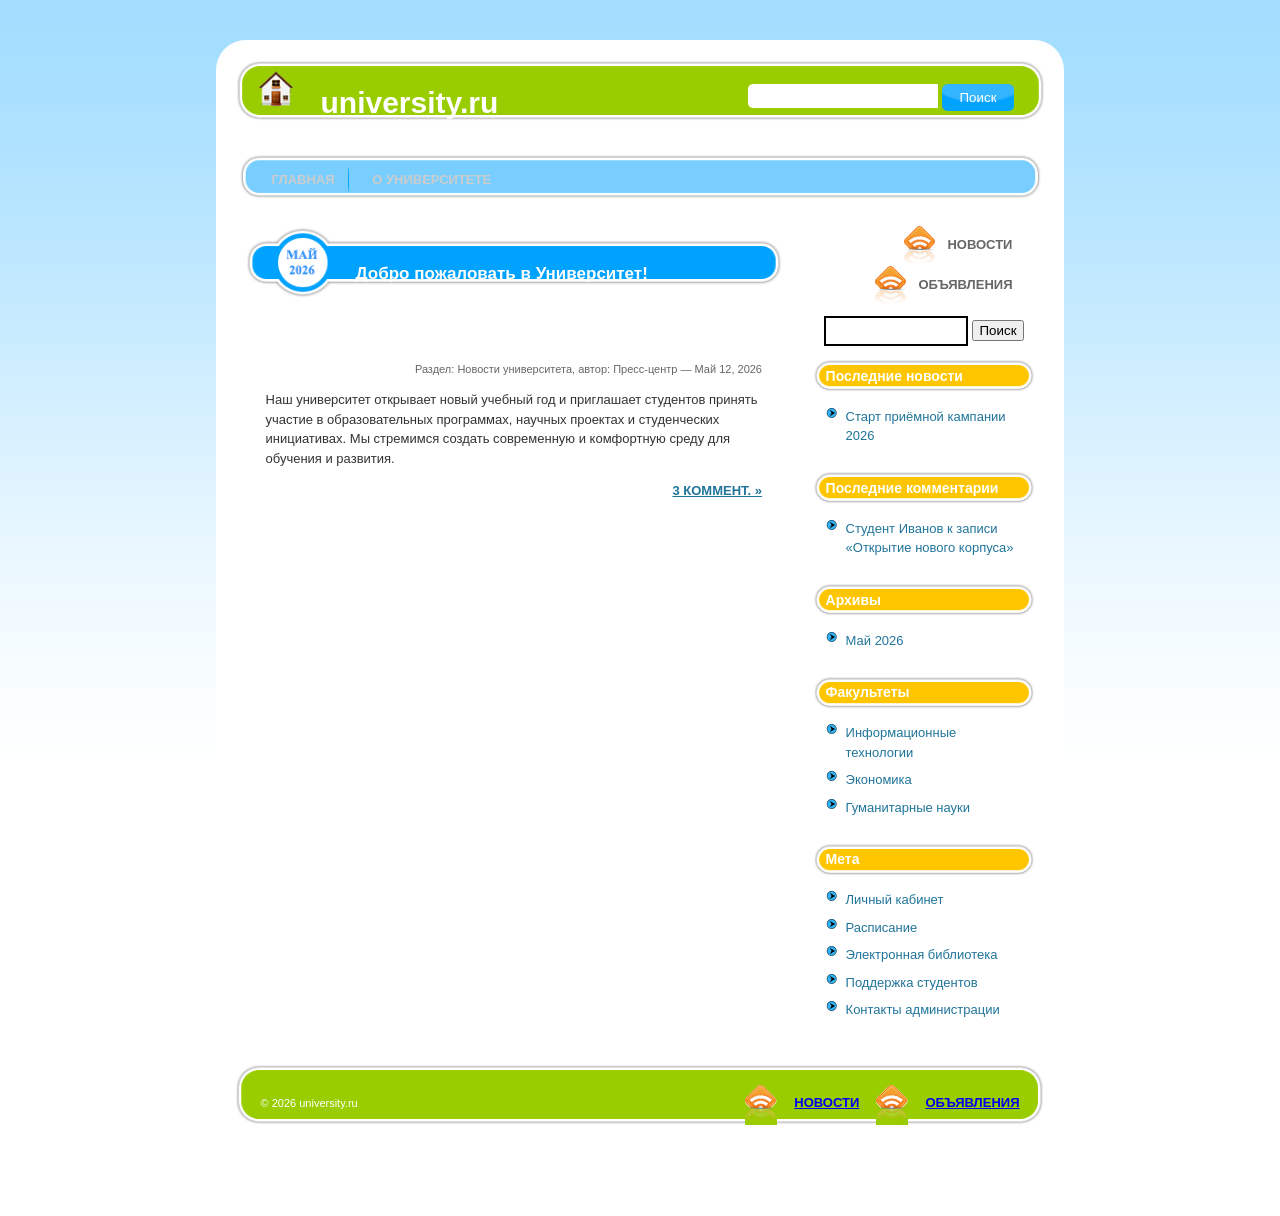
<file: index.html>
<!DOCTYPE html>
<html lang="ru">
<head>
    <meta charset="UTF-8">
    <title>university.ru</title>
    <link rel="stylesheet" href="css/typography.css">
    <link rel="stylesheet" href="css/structure.css">
    <link rel="stylesheet" href="css/menus.css">
    <link rel="stylesheet" href="css/images.css">
</head>
<body>
    <div class="wrapper">
        
        <!-- ШАПКА -->
        <div class="top-bar">
            <div class="logo">university.ru</div>
            <div class="search">
                <input type="text" class="search-text">
                <button class="search-btn">Поиск</button>
            </div>
        </div>

        <!-- МЕНЮ -->
        <div class="menu">
            <a href="#"><span>ГЛАВНАЯ</span></a>
            <a href="#"><span>О УНИВЕРСИТЕТЕ</span></a>
        </div>

        <!-- ОСНОВНОЙ БЛОК -->
        <div class="main">
            
            <!-- КОНТЕНТ -->
            <div class="content">
                <div class="date-box">Добро пожаловать в Университет!</div>
                <div class="post">
                    <div class="post_meta">
                        Раздел: Новости университета, автор: Пресс‑центр — Май 12, 2026
                    </div>
                    <div class="post_body">
                        <p>
                            Наш университет открывает новый учебный год и приглашает студентов 
                            принять участие в образовательных программах, научных проектах и 
                            студенческих инициативах. Мы стремимся создать современную и 
                            комфортную среду для обучения и развития.
                        </p>
                    </div>
                    <div class="post_comments"><a href="#">3 КОММЕНТ. »</a></div>
                </div>
            </div>

            <!-- САЙДБАР -->
            <div class="sidebar">
                
                <!-- RSS | КОММЕНТ. -->
                <div class="rss-comment-row">
                    <span class="rss-link">
                        <span class="rss-icon"></span>
                        <a href="#">НОВОСТИ</a>
                    </span>
                    <span class="rss-link">
                        <span class="rss-icon"></span>
                        <a href="#">ОБЪЯВЛЕНИЯ</a>
                    </span>
                </div>
                    
                <!-- Поиск -->
                <div class="sidebar-search">
                    <input type="text" class="search-text-sidebar">
                    <button>Поиск</button>
                </div>

                <div class="block">
                    <h3>Последние новости</h3>
                    <ul>
                        <li><a href="#">Старт приёмной кампании 2026</a></li>
                    </ul>
                </div>

                <div class="block">
                    <h3>Последние комментарии</h3>
                    <ul>
                        <li><a href="#">Студент Иванов к записи «Открытие нового корпуса»</a></li>
                    </ul>
                </div>

                <div class="block">
                    <h3>Архивы</h3>
                    <ul>
                        <li><a href="#">Май 2026</a></li>
                    </ul>
                </div>

                <div class="block">
                    <h3>Факультеты</h3>
                    <ul>
                        <li><a href="#">Информационные технологии</a></li>
                        <li><a href="#">Экономика</a></li>
                        <li><a href="#">Гуманитарные науки</a></li>
                    </ul>
                </div>

                <div class="block">
                    <h3>Мета</h3>
                    <ul>
                        <li><a href="#">Личный кабинет</a></li>
                        <li><a href="#">Расписание</a></li>
                        <li><a href="#">Электронная библиотека</a></li>
                        <li><a href="#">Поддержка студентов</a></li>
                        <li><a href="#">Контакты администрации</a></li>
                    </ul>
                </div>
            </div>
        </div>

        <!-- ФУТЕР -->
        <div class="footer">
            <div class="footer-left">© 2026 university.ru</div>
            <div class="footer-right">
                <span class="footer-rss"></span>
                <span><a href="#">НОВОСТИ</a></span> 
                <span class="footer-rss"></span>
                <span><a href="#">ОБЪЯВЛЕНИЯ</a></span>
            </div>
        </div>

    </div>
</body>
</html>
</file>
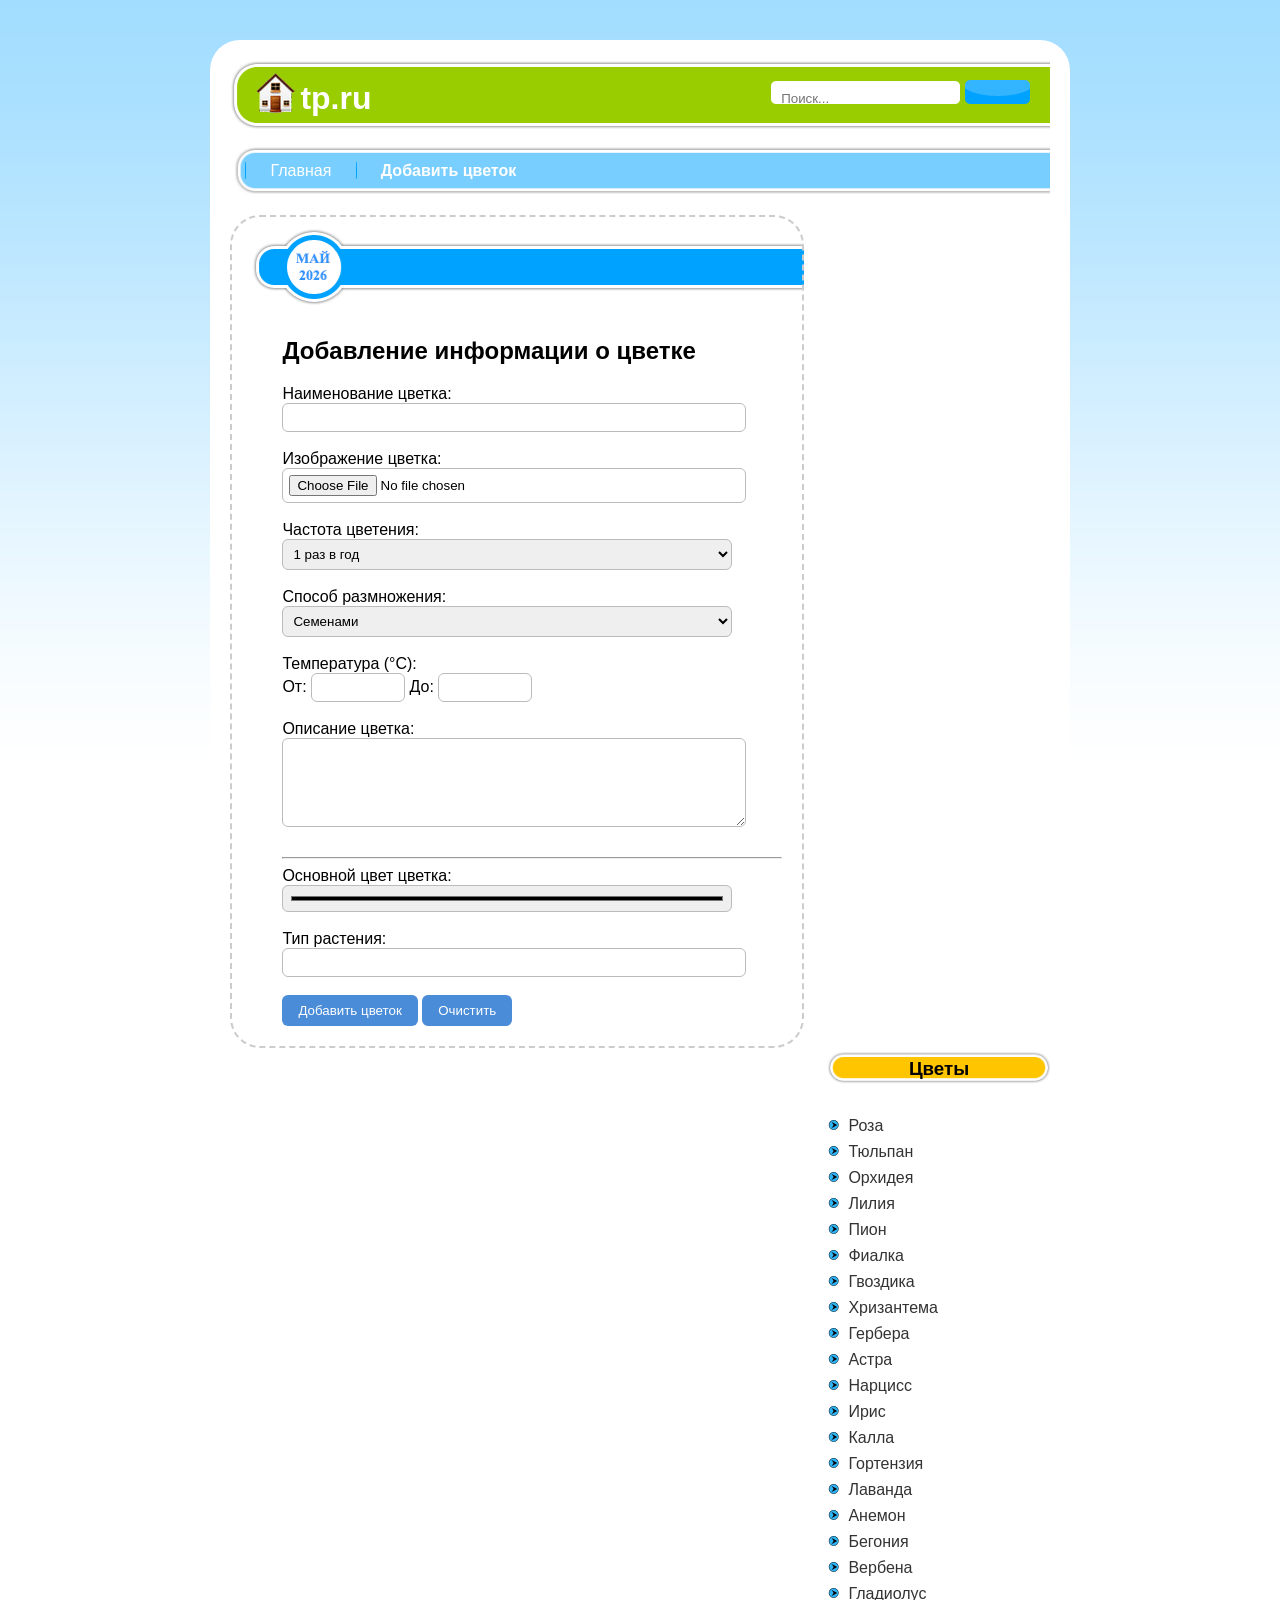
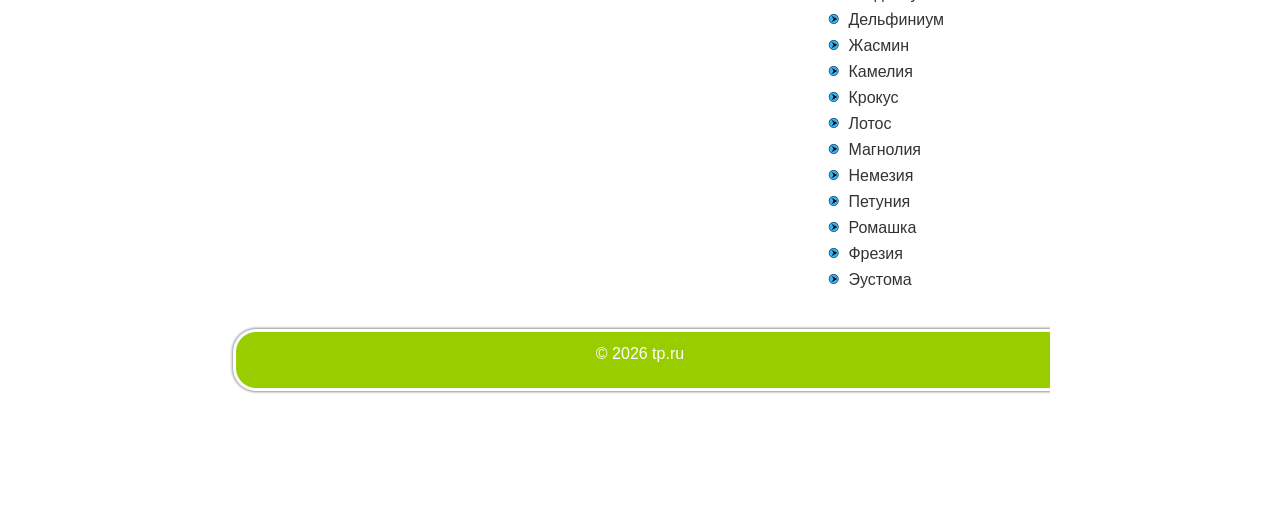
<file: index2.html>
<!DOCTYPE html>
<html lang="ru">
<head>
    <meta charset="UTF-8">
    <title>Добавление информации о цветке</title>
    <link rel="stylesheet" href="css/style2.css">
</head>

<body>

<div class="wrapper">

    <!-- ШАПКА -->
    <div class="top-bar">
        <div class="logo">tp.ru</div>
        <div class="search">
            <input type="text" placeholder="Поиск...">
            <button></button>
        </div>
        <div style="clear: both;"></div>
    </div>

    <!-- МЕНЮ -->
    <div class="menu">
        <a href="index.html">Главная</a>
        <a href="index2.html" class="active">Добавить цветок</a>
    </div>

    <!-- ОСНОВНОЙ БЛОК -->
    <div class="main">

        <div class="content">

            <div class="post">

                <h2>Добавление информации о цветке</h2>

                <form name="flower_form" enctype="multipart/form-data">

                    <label>Наименование цветка:<br>
                        <input class="input" type="text" name="flower_name" required>
                    </label><br><br>

                    <label>Изображение цветка:<br>
                        <input class="input" type="file" name="flower_img" accept=".jpg, .jpeg" required>
                    </label><br><br>

                    <label>Частота цветения:<br>
                        <select class="input" name="flowering" required>
                            <option value="once_year">1 раз в год</option>
                            <option value="twice_year">2 раза в год</option>
                            <option value="seasonal">Сезонное</option>
                            <option value="constant">Постоянное</option>
                        </select>
                    </label><br><br>

                    <label>Способ размножения:<br>
                        <select class="input" name="reproduction" required>
                            <option value="seeds">Семенами</option>
                            <option value="cuttings">Черенками</option>
                            <option value="division">Делением куста</option>
                            <option value="bulbs">Луковицами</option>
                        </select>
                    </label><br><br>

                    <label>Температура (°C):<br>
                        От: <input class="input small" type="number" name="temp_min" min="-20" max="50" required>
                        До: <input class="input small" type="number" name="temp_max" min="-20" max="50" required>
                    </label><br><br>

                    <label>Описание цветка:<br>
                        <textarea class="input" name="description" cols="50" rows="5" required></textarea>
                    </label><br><br>

                    <hr>
                    <label>Основной цвет цветка:<br>
                        <input class="input" type="color" name="flower_color">
                    </label><br><br>

                    <label>Тип растения:<br>
                        <input class="input" list="plant_types" name="plant_type">
                        <datalist id="plant_types">
                            <option value="Комнатное">
                            <option value="Садовое">
                            <option value="Тропическое">
                            <option value="Суккулент">
                        </datalist>
                    </label><br><br>

                    <input class="btn" type="submit" value="Добавить цветок">
                    <input class="btn" type="reset" value="Очистить">

                </form>

              <div id="result">
             </div>
            </div>

        </div>

<!-- САЙДБАР -->
<div class="sidebar">
    <div class="block">
        <h3>Цветы</h3>
        <ul>
            <li><a href="images/цветок1.jpg">Роза</a></li>
            <li><a href="#">Тюльпан</a></li>
            <li><a href="#">Орхидея</a></li>
            <li><a href="#">Лилия</a></li>
            <li><a href="#">Пион</a></li>
            <li><a href="#">Фиалка</a></li>
            <li><a href="#">Гвоздика</a></li>
            <li><a href="#">Хризантема</a></li>
            <li><a href="#">Гербера</a></li>
            <li><a href="#">Астра</a></li>
            <li><a href="#">Нарцисс</a></li>
            <li><a href="#">Ирис</a></li>
            <li><a href="#">Калла</a></li>
            <li><a href="#">Гортензия</a></li>
            <li><a href="#">Лаванда</a></li>
            <li><a href="#">Анемон</a></li>
            <li><a href="#">Бегония</a></li>
            <li><a href="#">Вербена</a></li>
            <li><a href="#">Гладиолус</a></li>
            <li><a href="#">Дельфиниум</a></li>
            <li><a href="#">Жасмин</a></li>
            <li><a href="#">Камелия</a></li>
            <li><a href="#">Крокус</a></li>
            <li><a href="#">Лотос</a></li>
            <li><a href="#">Магнолия</a></li>
            <li><a href="#">Немезия</a></li>
            <li><a href="#">Петуния</a></li>
            <li><a href="#">Ромашка</a></li>
            <li><a href="#">Фрезия</a></li>
            <li><a href="#">Эустома</a></li>
      </ul>
    </div>
</div>

        <div style="clear: both;"></div>

    </div>

    <!-- ФУТЕР -->
    <div class="footer">
        © 2026 tp.ru
    </div>

</div>
<script>
document.querySelector("form").addEventListener("submit", function(e) {
    e.preventDefault(); 
    const form = e.target;

    const fileInput = form.flower_img.files[0];
    let imgURL = "";
    if (fileInput) {
        imgURL = URL.createObjectURL(fileInput);
    }

    const result = document.getElementById("result");
    result.innerHTML = `
        <h2>Результат</h2>
        <p><b>Название:</b> ${form.flower_name.value}</p>
        <p><b>Частота цветения:</b> ${form.flowering.value}</p>
        <p><b>Размножение:</b> ${form.reproduction.value}</p>
        <p><b>Температура:</b> ${form.temp_min.value} — ${form.temp_max.value} °C</p>
        <p><b>Описание:</b> ${form.description.value}</p>
        <p><b>Тип растения:</b> ${form.plant_type.value}</p>
        <p><b>Основной цвет:</b> 
            <span style="background:${form.flower_color.value}; padding:4px 20px; border:1px solid #000;"></span>
        </p>
        <p><b>Фото цветка:</b></p>
        <img src="${imgURL}" style="max-width:300px; border-radius:10px; border:1px solid #ccc;">
    `;
});
</script>

</body>
</html>
</file>
<file: css/typography.css>
/* typography.css */
body {
    font-family: Arial, sans-serif;
    font-size: 13px;
    line-height: 1.5;
    color: #333;
}

.logo {
    font-size: 30px;
    font-weight: bold;
    color: #fff;
    padding-left: 55px;
}

.date-box {
    font-weight: bold;
    font-size: 17px;
    text-align: left;
    color: #fff;
}

.post_head {
    font-size: 20px;
    font-weight: bold;
    color: #000;
    margin-bottom: 4px;
    }

.post_meta {
    font-size: 11px;
    color: #666;
    margin-bottom: 10px;
    text-align: right;
}

.post_body {
    font-size: 13px;
    line-height: 1.5;
    margin-bottom: 8px;
    color: #333;
    
}

.post_comments {
    font-weight: bold;
    text-align: right;

}

.post_comments a {
    color: #21759b;
 }

.rss-comment-row {
    padding: 0 12px;
    margin-bottom: 10px;
    text-align: right;
}

.rss-link {
    display: inline-block;
    margin-right: 10px;
}

.rss-link a {
    color: #666;
    font-weight: bold;
    text-decoration: none;
    font-size: 13px;
    font-stretch: condensed;
    
}

/* Заголовки сайдбара */
.block h3 {
    font-size: 14px;
    font-weight: bold;
    color: #fff;
    padding: 8px 12px;
    margin: 0 0 8px;
}

/* Списки */
.block ul {
    list-style: none;
    padding: 0 12px;
    margin: 0;
}

.block ul li {
    padding: 4px 0 4px 20px;
    font-size: 13px;
}

.block ul li a {
    color: #21759b;
    text-decoration: none;
}

/* Футер */
.footer {
    font-size: 11px;
    color: #fff;
}

.footer-right span {
    font-size: 13px;
    margin-left: 10px;
    font-weight: bold;
    color: #555;
    text-decoration: none;
}
</file>
<file: css/structure.css>
/* structure.css */
body {
    margin: 30;
    font-family: Arial;
    background: url("../images/bck.png") repeat-x;
}

/* КОНТЕЙНЕР */
.wrapper {
    width: 64%;
    margin: 40px auto;
    background: white;
    padding: 20px;
    border-radius: 30px;
}

/* Шапка */
.top-bar {
    padding: 20px 30px 20px;
    overflow: hidden;
    margin-bottom: 10px;
}

.logo {
    float: left;
}

.search {
    float: right;
    margin-top: 4px;
    border-radius: 30px;
}

.search-text {
    border: none;
    padding: 6px 10px;
    width: 170px;
}

.search-btn {
    border: none;
    padding: 6px 18px;
    color: #fff;
    cursor: pointer;
}

/* Меню */
.menu {
    padding: 7px 30px 18px 30px;
    margin-bottom: 10px;
    color: #fff;

}

/* Главный блок */
.main {
    overflow: hidden;
    padding: 0 10px;
}

.content {
    float: left;
    width: 68%;
}

.sidebar {
    float: right;
    width: 28%;
}

.date-box {
    padding: 35px 110px 10px;
    min-height: 80px;
}

/* Пост */
.post {
    padding: 10px 20px 15px;
}

/* Иконка RSS */
.rss-icon {
    display: inline-block;
    width: 40px;
    height: 40px;
    vertical-align: middle;
    margin-right: 4px;
}

/* Поиск в сайдбаре */
.sidebar-search {
    display: flex;
    align-items: center;
    gap: 4px;
    padding: 0 10px 12px;
    margin-top: 5px;
}

.search-text-sidebar {
    flex: 1;
    border: 1px solid #ccc;
    padding: 6px 8px;
    font-size: 12px;
    min-width: 0;
}

.search-btn-sidebar {
    border: none;
    padding: 6px 16px;
    color: #fff;
    cursor: pointer;
    font-size: 12px;
    flex-shrink: 0;
}

/* Блоки */
.block {
    margin-bottom: 20px;
}

/* Футер */
.footer {
    clear: both;
    padding: 46px 25px;
    margin-top: 20px;
}

.footer-left {
    float: left;
    margin-top: -15px;
 }

.footer-right {
    float: right;
    margin-top: -25px;
}

.footer-rss {
    display: inline-block;
    width: 40px;
    height: 40px;
    vertical-align: middle;
    margin-left: 4px;
}
</file>
<file: css/menus.css>
/* menus.css */
.menu a {
    color: #ccc;
    text-decoration: none;
    padding: 8px 10px 8px 24px;
    display: inline-block;
    font-weight: bold;
    font-size: 13px;
    background: url("../images/bckmenuli.png") no-repeat left center;
}

.menu a:first-child {
    background-image: none;
    padding-left: 6px;
}

.menu a:hover span {
    background-color: #0096FF;
    padding-bottom: 2px;
    display: inline-block;
}
</file>
<file: css/images.css>
/* images.css */
.top-bar {
    background: url("../images/bckheader.png") no-repeat left top;
    background-size: contain;
}

.search-text {
    background: url("../images/bckheaderformtext.png") repeat-x;
}

.search-btn {
    background: url("../images/bckheaderformbtn.png") no-repeat;
    background-size: cover;
}

/* Фон меню */
.menu {
    background: url("../images/bckmenu.png") repeat-x;
    background-size: contain;
}

/* Фон даты */
.date-box {
    background: url("../images/bckcontentpost.png") no-repeat;
    background-size: contain;
 }

/* Заголовки виджетов */
.block h3 {
    background: url("../images/bcksidebarh3.png") no-repeat left center;
    background-size: contain;

}

/* Иконки в списках */
.block ul li {
    background: url("../images/bcksidebarlili.png") no-repeat 0 5px;
}

/* Иконка RSS в сайдбаре (оранжевая) */
.rss-icon {
    background: url("../images/bcksidebarrssli.png") no-repeat center;
    background-size: contain;
}

/* Второй поиск */
.search-text-sidebar {
    border: 2px solid black;
}

.search-btn-sidebar {
    background: url("../images/bckheaderformbtn.png") no-repeat;
    background-size: cover;
    background-color: #666;
}

/* Футер */
.footer {
    background: url("../images/bckfooter.png") no-repeat;
    background-size: contain;
}

/* Иконка RSS в футере */
.footer-rss {
    background: url("../images/bckfooterrssli.png") no-repeat center;
    background-size: contain;
}
</file>
<file: css/style2.css>
body {
    margin: 0;
    font-family: Arial;
    background: url("../images/bck.png") repeat-x;
}

/* КОНТЕЙНЕР */
.wrapper {
    width: 64%;
    margin: 40px auto;
    background: white;
    padding: 20px;
    border-radius: 30px;
}

/* ШАПКА */
.top-bar {
    background: url("../images/bckheader.png") no-repeat;
    padding: 20px;
    background-size: auto;   
}

.logo {
    float: left;
    padding-left: 50px;
    font-size: 32px;
    font-weight: bold;
    color: white;
}

.search {
    float: right;
}

.search input {
    background: url("../images/bckheaderformtext.png") no-repeat;
    background-size: contain;
    border: none;
    padding: 6px 10px;
    height: 24px;
}

.search button {
    background: url("../images/bckheaderformbtn.png") no-repeat;
    border: none;
    width: 65px;
    height: 24px;
    cursor: pointer;
    }

/* МЕНЮ */
.menu {
    background: url("../images/bckmenu.png") no-repeat;
    padding: 15px;
    margin-top: 10px;
    background-size: cover;   
}

.menu a {
    color: white;
    text-decoration: none;
    margin-right: 20px;
    padding-left: 25px;
    background: url("../images/bckmenuli.png") no-repeat left center;
}

.menu a:hover {
    background-image: url("../images/bckmenuliahover.png");
}

.menu .active {
    font-weight: bold;
}

/* ОСНОВНОЙ БЛОК */
.main {
    overflow: hidden;
    margin-top: 20px;
}

/* КОНТЕНТ */
.content {
    float: left;
    width: 70%;
}

.post {
    background: url("../images/bckcontentpost.png") no-repeat 20px 10px;
    padding: 100px 20px 20px 50px;
    border: 2px dashed #ccc;
    border-radius: 30px;
    background-size: auto; 
}

/* САЙДБАР */
.sidebar {
    float: right;
    width: 27%;
    padding-left: 25px;    
}

.block h3 {
    background: url("../images/bcksidebarh3.png") no-repeat center;
    height: 40px;
    padding-top: 20px;
    text-align: center;
    margin-top: -10px;
    background-size: contain;
}

.block li {
    background: url("../images/bcksidebarlili.png") no-repeat left center;
    padding-left: 20px;
    margin-bottom: 8px;
}

/* стандартные маркеры списка */
.sidebar ul {
    list-style: none;
    padding-left: 0;
    margin-left: 0;
}

/* Ссылки в списке */
.sidebar ul li a {
    text-decoration: none;
    color: #333;
}

.sidebar ul li a:hover {
    color: #4a8cd8;
}


/* ФОРМА */
.input {
    width: 90%;
    padding: 6px;
    border: 1px solid #bbb;
    border-radius: 6px;
    transition: 0.2s;
}

.input:hover,
.input:focus {
    border-color: #66aaff;
    background: #eef6ff;
}

.small {
    width: 80px;
}

.btn {
    padding: 8px 16px;
    border: none;
    background: #4a8cd8;
    color: white;
    border-radius: 6px;
    cursor: pointer;
    transition: 0.2s;
}

.btn:hover {
    background: #000000;
}

/* ФУТЕР */
.footer {
    background: url("../images/bckfooter.png") no-repeat;
    height: 80px;
    text-align: center;
    padding: 20px;
    margin-top: 20px;
    color: white;
}
</file>
